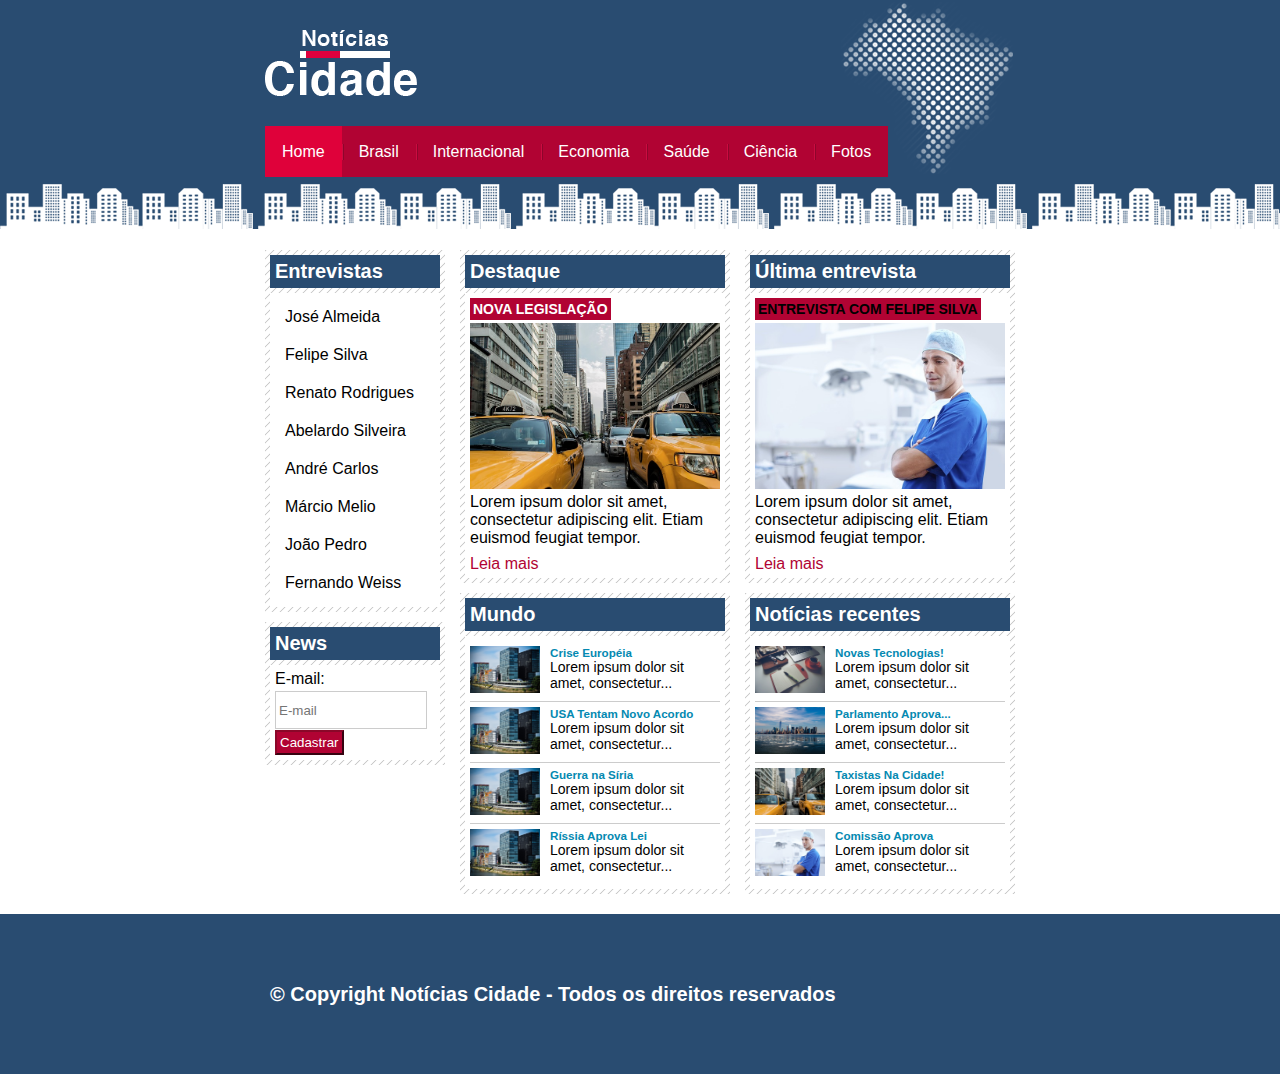
<file: index.html>
<!DOCTYPE html>
 <html lang="pt-br">
   <head>
     <meta charset="utf-8">
     <title>Notícias Cidade</title>
     <link rel="stylesheet" href="css/estilo.css">
   </head>
   <body>
     <!-- Início conteiner-->
     <div class="container">
       <div class="topo">
         <h1 id="logo">Notícias Cidade</h1>
         <ul>
          <li class="seleciona"><a href="index.html" id="remove">Home</a></li>
          <li><a href="brasil.html">Brasil</a></li>
          <li><a href="internacional.html">Internacional</a></li>
          <li><a href="economia.html">Economia</a></li>
          <li><a href="saude.html">Saúde</a></li>
          <li><a href="ciencia.html">Ciência</a></li>
          <li><a href="fotos.html">Fotos</a></li>
        </ul>
       </div> <!-- Fim topo-->

       <div class="conteudo">
         <!--Início primario-->
         <div class="primario">
           <div class="caixa">
             <h3>Destaque</h3>
             <div class="caixa-conteudo">
               <h4 class="branco">Nova Legislação</h4>
               <img src="img/taxi.jpg" alt="taxi">
               <p>Lorem ipsum dolor sit amet, consectetur adipiscing elit. Etiam euismod feugiat tempor.</p>
               <a href="#">Leia mais</a>
             </div>
           </div>

           <div class="caixa">
             <h3>Mundo</h3>
             <div class="caixa-conteudo caixa-lista">
               <ul>
                 <li><a href="#">
                   <img src="img/mundo.jpg" alt="">
                   <h5>Crise Européia</h5>
                   <p>Lorem ipsum dolor sit amet, consectetur...</p>
                 </a></li>
                 <li><a href="#">
                   <img src="img/mundo.jpg" alt="">
                   <h5>USA Tentam Novo Acordo</h5>
                   <p>Lorem ipsum dolor sit amet, consectetur...</p>
                 </a></li>
                 <li><a href="#">
                   <img src="img/mundo.jpg" alt="">
                   <h5>Guerra na Síria</h5>
                   <p>Lorem ipsum dolor sit amet, consectetur...</p>
                 </a></li>
                 <li><a href="#">
                   <img src="img/mundo.jpg" alt="">
                   <h5>Ríssia Aprova Lei</h5>
                   <p>Lorem ipsum dolor sit amet, consectetur...</p>
                 </a></li>
               </ul>
             </div>
           </div>
         </div> <!--Fim primario-->

         <!--Início secundario-->
         <div class="secundario">
           <div class="caixa">
             <h3>Última entrevista</h3>
             <div class="caixa-conteudo">
               <h4>Entrevista com Felipe Silva</h4>
               <img src="img/doutor.jpg" alt="doutor">
               <p>Lorem ipsum dolor sit amet, consectetur adipiscing elit. Etiam euismod feugiat tempor.</p>
               <a href="#">Leia mais</a>
             </div>
           </div>

           <div class="caixa">
             <h3>Notícias recentes</h3>
             <div class="caixa-conteudo caixa-lista">
               <ul>
                 <li><a href="#">
                   <img src="img/tecnologia.jpg" alt="">
                   <h5>Novas Tecnologias!</h5>
                   <p>Lorem ipsum dolor sit amet, consectetur...</p>
                 </a></li>
                 <li><a href="#">
                   <img src="img/cidade.jpg" alt="">
                   <h5>Parlamento Aprova...</h5>
                   <p>Lorem ipsum dolor sit amet, consectetur...</p>
                 </a></li>
                 <li><a href="#">
                   <img src="img/taxi.jpg" alt="">
                   <h5>Taxistas Na Cidade!</h5>
                   <p>Lorem ipsum dolor sit amet, consectetur...</p>
                 </a></li>
                 <li><a href="#">
                   <img src="img/doutor.jpg" alt="">
                   <h5>Comissão Aprova</h5>
                   <p>Lorem ipsum dolor sit amet, consectetur...</p>
                 </a></li>
               </ul>
             </div>
           </div>
         </div> <!--Fim secundario-->

         <!--Início lateral-->
         <div class="lateral">
           <div class="caixa">
             <h3>Entrevistas</h3>
             <div class="caixa-conteudo">
               <ul>
                 <li><a href="#">José Almeida</a></li>
                 <li><a href="#">Felipe Silva</a></li>
                 <li><a href="#">Renato Rodrigues</a></li>
                 <li><a href="#">Abelardo Silveira</a></li>
                 <li><a href="#">André Carlos</a></li>
                 <li><a href="#">Márcio Melio</a></li>
                 <li><a href="#">João Pedro</a></li>
                 <li><a href="#">Fernando Weiss</a></li>
               </ul>
             </div>
           </div>

           <div class="caixa">
             <h3>News</h3>
             <div class="caixa-conteudo" id="formulario">
               <form class="" action="index.html" method="post">
                 <label for="email">E-mail:</label>
                 <input type="text" name="email" placeholder="E-mail">
                 <input type="submit" value="Cadastrar">
               </form>
             </div>
           </div>

         </div> <!--Fim lateral-->
       </div><!-- Fim conteudo-->

     </div> <!-- Fim conteiner-->

     <div class="rodape" >
       <div class="container">
         <h3> &copy; Copyright Notícias Cidade - Todos os direitos reservados</h3>
       </div>

     </div>

   </body>
 </html>
</file>
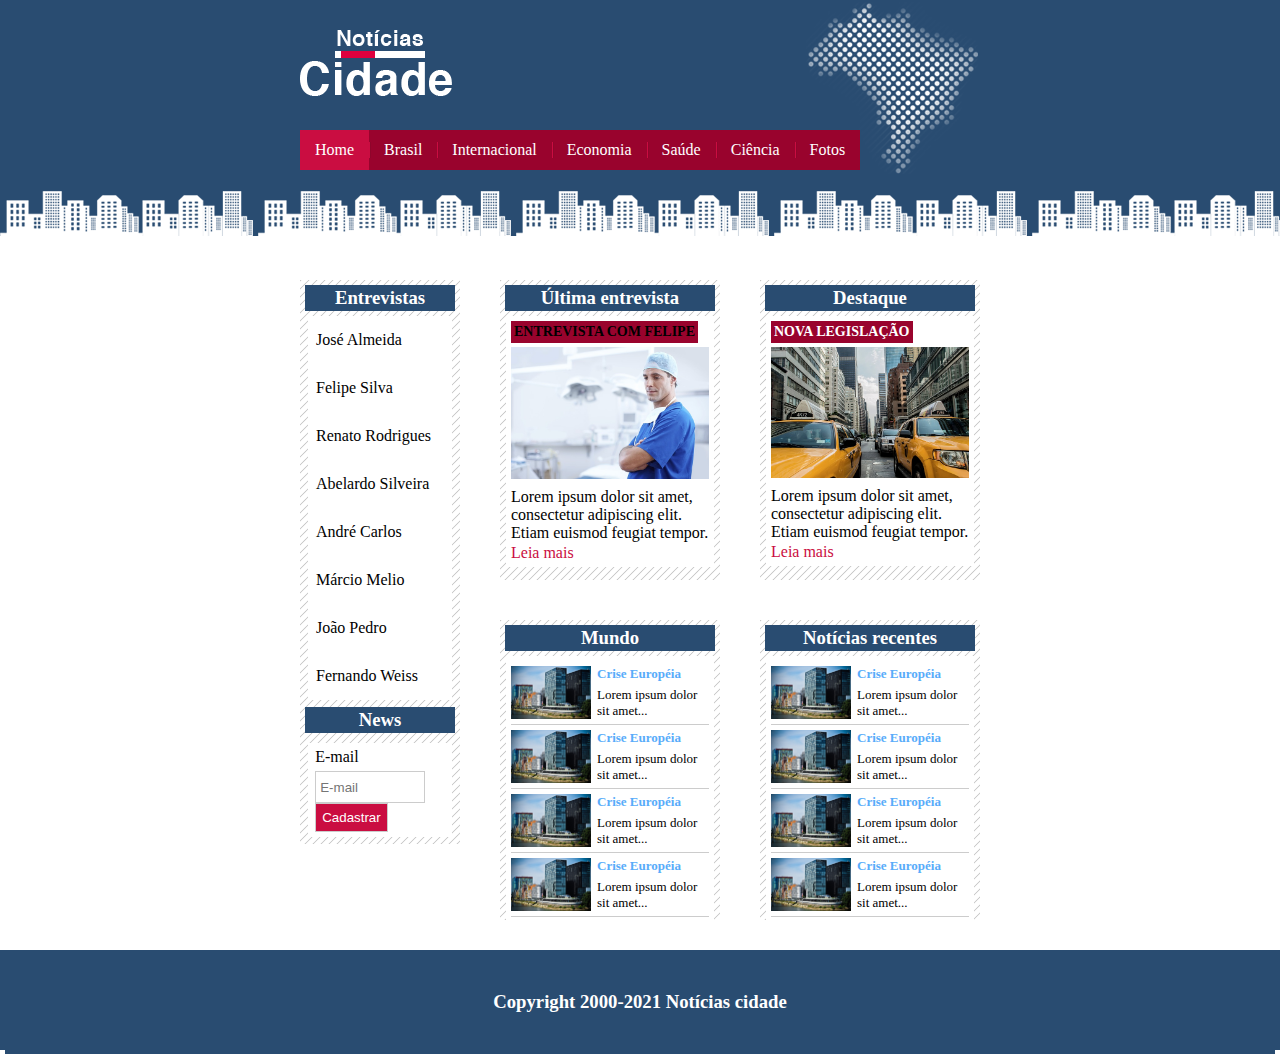
<file: Rascunho/index.html>
<!DOCTYPE html>
 <html lang="pt-br">
   <head>
     <meta charset="utf-8">
     <title></title>
     <link rel="stylesheet" href="estilo.css">
   </head>
   <body>
     <header>
       <div class="conteiner">

         <div id="logo-menu">
            <img src="img/logo.png" alt="NotíciasCidade">
            <div id="menu-horizontal">
              <ul>
                <li class="seleciona"><a href="index.html" class="remove">Home</a></li>
                <li><a href="brasil.html">Brasil</a></li>
                <li><a href="internacional.html">Internacional</a></li>
                <li><a href="economia.html">Economia</a></li>
                <li><a href="saude.html">Saúde</a></li>
                <li><a href="ciencia.html">Ciência</a></li>
                <li><a href="fotos.html">Fotos</a></li>
              </ul>
            </div>
         </div>

         <div id="mapa">
           <img src="img/detalhe-topo.png" alt="mapa">
         </div>
       </div>
     </header>

     <main class="conteiner">
       <div id="conteudo">
         <div class="caixa">
           <h3>Última entrevista</h3>
           <div class="caixa-interna">
             <h4>Entrevista com Felipe</h4>

             <img src="img/doutor.jpg" alt="doutor">
             <p>Lorem ipsum dolor sit amet, consectetur adipiscing elit. Etiam euismod feugiat tempor.</p>
             <a href="#">Leia mais</a>
           </div>
         </div>

         <div class="caixa">
           <h3>Destaque</h3>
           <div class="caixa-interna">
             <h4 class="branco">Nova Legislação</h4>

             <img src="img/taxi.jpg" alt="taxi">
             <p>Lorem ipsum dolor sit amet, consectetur adipiscing elit. Etiam euismod feugiat tempor. </p>
             <a href="#">Leia mais</a>
           </div>

         </div>

         <div class="caixa" class="tamanho-caixa-mundo-noticiarecente">
           <h3>Mundo</h3>
           <div class="caixa-interna">
             <div class="conteudo-caixa">
               <a href="#">
                 <img src="img/mundo.jpg" alt="mundo">
                 <h5>Crise Européia</h5>
                 <p>Lorem ipsum dolor sit amet...</p>
               </a>
             </div>

             <div class="conteudo-caixa">
               <a href="#">
                 <img src="img/mundo.jpg" alt="mundo">
                 <h5>Crise Européia</h5>
                 <p>Lorem ipsum dolor sit amet...</p>
               </a>
             </div>

             <div class="conteudo-caixa">
               <a href="#">
                 <img src="img/mundo.jpg" alt="mundo">
                 <h5>Crise Européia</h5>
                 <p>Lorem ipsum dolor sit amet...</p>
               </a>
             </div>

             <div class="conteudo-caixa">
               <a href="#">
                 <img src="img/mundo.jpg" alt="mundo">
                 <h5>Crise Européia</h5>
                 <p>Lorem ipsum dolor sit amet...</p>
               </a>
             </div>
           </div>
         </div>

         <div class="caixa" class="tamanho-caixa-mundo-noticiarecente">
           <h3>Notícias recentes</h3>
           <div class="caixa-interna">
             <div class="conteudo-caixa">
               <a href="#">
                 <img src="img/mundo.jpg" alt="mundo">
                 <h5>Crise Européia</h5>
                 <p>Lorem ipsum dolor sit amet...</p>
               </a>
             </div>

             <div class="conteudo-caixa">
               <a href="#">
                 <img src="img/mundo.jpg" alt="mundo">
                 <h5>Crise Européia</h5>
                 <p>Lorem ipsum dolor sit amet...</p>
               </a>
             </div>

             <div class="conteudo-caixa">
               <a href="#">
                 <img src="img/mundo.jpg" alt="mundo">
                 <h5>Crise Européia</h5>
                 <p>Lorem ipsum dolor sit amet...</p>
               </a>
             </div>

             <div class="conteudo-caixa">
               <a href="#">
                 <img src="img/mundo.jpg" alt="mundo">
                 <h5>Crise Européia</h5>
                 <p>Lorem ipsum dolor sit amet...</p>
               </a>
             </div>
           </div>
         </div>
       </div>

       <div class="menu-vertical">
         <div id="menu-vertical-entrevista">
           <h3>Entrevistas</h3>
           <div class="caixa-vertical-conteudo">
             <ul>
               <li><a href="#">José Almeida</a></li>
               <li><a href="#">Felipe Silva</a></li>
               <li><a href="#">Renato Rodrigues</a></li>
               <li><a href="#">Abelardo Silveira</a></li>
               <li><a href="#">André Carlos</a></li>
               <li><a href="#">Márcio Melio</a></li>
               <li><a href="#">João Pedro</a></li>
               <li><a href="#">Fernando Weiss</a></li>
             </ul>
           </div>
         </div>

         <div id="menu-vertical-news">
           <h3>News</h3>
           <div class="caixa-vertical-conteudo">
             <div class="caixa-interna">
               <form class="" action="index.html" method="post">
                 <label for="email">E-mail</label>
                 <input type="text" name="email" id="email" placeholder="E-mail">
                 <input type="submit" value="Cadastrar">
               </form>
             </div>
           </div>
         </div>
       </div>
     </main>

     <footer>
       <h3>Copyright 2000-2021 Notícias cidade</h3>
     </footer>
   </body>
 </html>
</file>
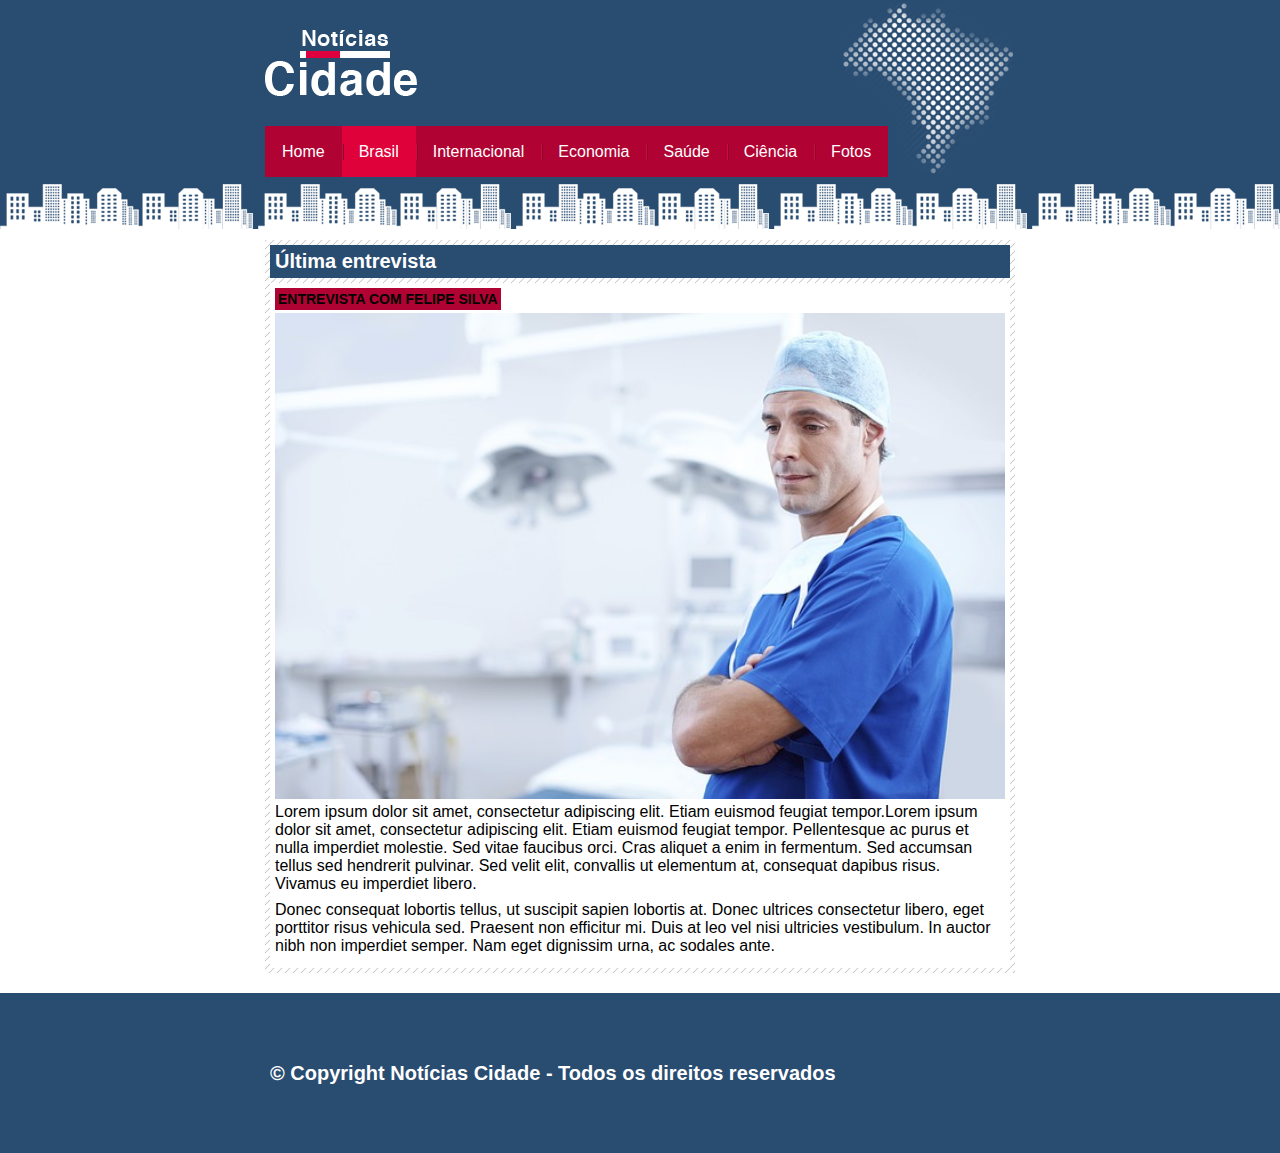
<file: brasil.html>
<!DOCTYPE html>
<html lang="pt-br">
  <head>
    <meta charset="utf-8">
    <title>Notícias Cidade</title>
    <link rel="stylesheet" href="css/estilo.css">
  </head>
  <body class="uma-coluna">
    <!-- Início conteiner-->
    <div class="container">
      <div class="topo">
        <h1 id="logo">Notícias Cidade</h1>
        <ul>
         <li><a href="index.html" id="remove">Home</a></li>
         <li class="seleciona"><a href="brasil.html">Brasil</a></li>
         <li><a href="internacional.html">Internacional</a></li>
         <li><a href="economia.html">Economia</a></li>
         <li><a href="saude.html">Saúde</a></li>
         <li><a href="ciencia.html">Ciência</a></li>
         <li><a href="fotos.html">Fotos</a></li>
       </ul>
      </div> <!-- Fim topo-->

      <div class="conteudo">
        <!--Início primario-->
        <div class="primario">
          <div class="caixa">
            <h3>Última entrevista</h3>
            <div class="caixa-conteudo">
              <h4>Entrevista com Felipe Silva</h4>
              <img src="img/doutor.jpg" alt="doutor">
              <p>Lorem ipsum dolor sit amet, consectetur adipiscing elit. Etiam euismod feugiat tempor.Lorem ipsum dolor sit amet, consectetur adipiscing elit. Etiam euismod feugiat tempor. Pellentesque ac purus et nulla imperdiet molestie. Sed vitae faucibus orci. Cras aliquet a enim in fermentum. Sed accumsan tellus sed hendrerit pulvinar. Sed velit elit, convallis ut elementum at, consequat dapibus risus. Vivamus eu imperdiet libero. </p>
              <p>Donec consequat lobortis tellus, ut suscipit sapien lobortis at. Donec ultrices consectetur libero, eget porttitor risus vehicula sed. Praesent non efficitur mi. Duis at leo vel nisi ultricies vestibulum. In auctor nibh non imperdiet semper. Nam eget dignissim urna, ac sodales ante.</p>
            </div>
          </div>
        </div> <!--Fim primario-->
      </div><!-- Fim conteudo-->

    </div> <!-- Fim conteiner-->

    <!--Rodape-->
    <div class="rodape" >
      <div class="container">
        <h3> &copy; Copyright Notícias Cidade - Todos os direitos reservados</h3>
      </div>

    </div>

  </body>
</html>
</file>
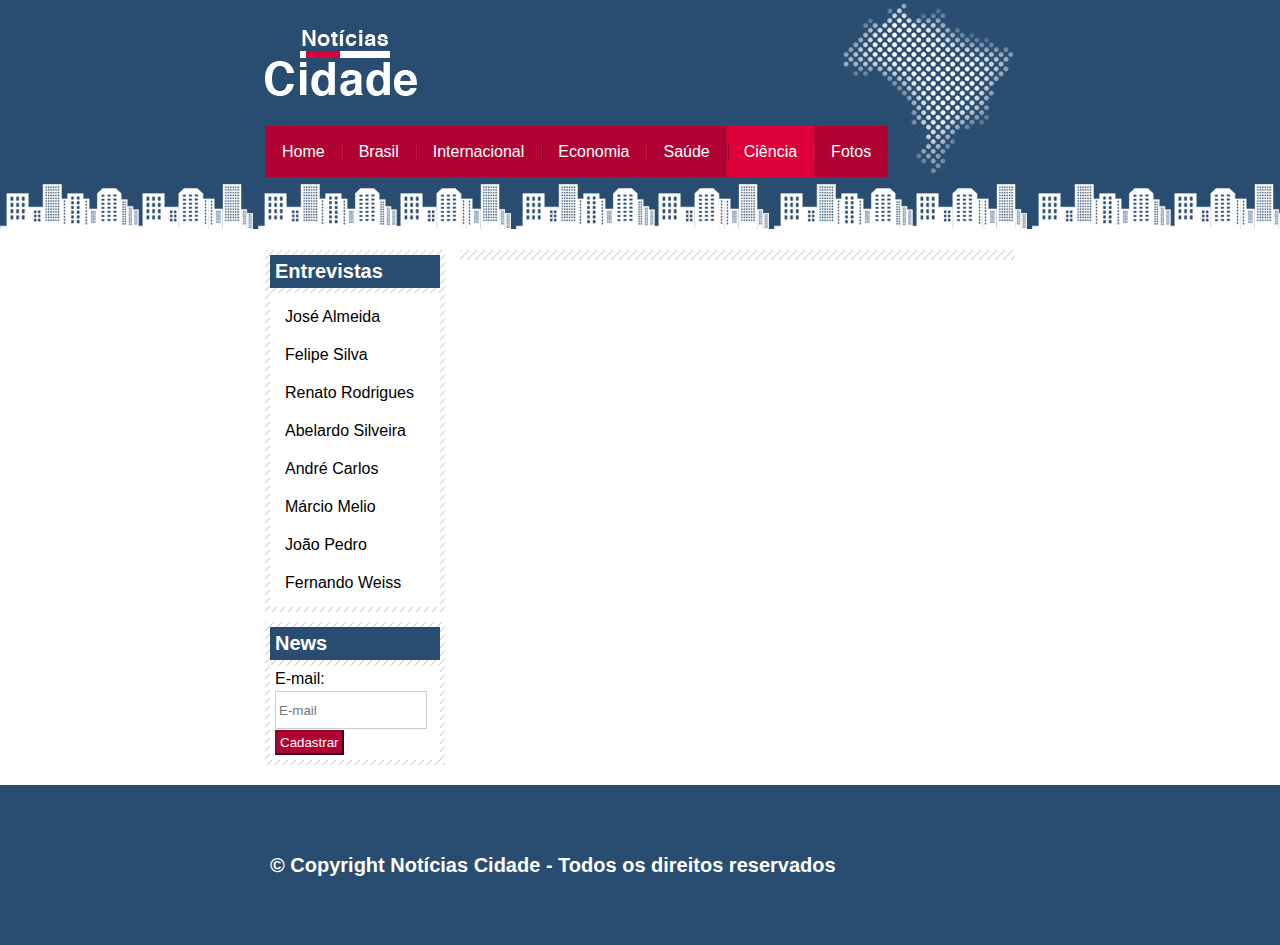
<file: ciencia.html>
<!DOCTYPE html>
<html lang="pt-br">
  <head>
    <meta charset="utf-8">
    <title>Notícias Cidade</title>
    <link rel="stylesheet" href="css/estilo.css">
  </head>
  <body class="duas-colunas">
    <div class="container">
      <div class="topo">
        <h1 id="logo">Notícias Cidade</h1>
        <ul>
         <li><a href="index.html" id="remove">Home</a></li>
         <li><a href="brasil.html">Brasil</a></li>
         <li><a href="internacional.html">Internacional</a></li>
         <li><a href="economia.html">Economia</a></li>
         <li><a href="saude.html">Saúde</a></li>
         <li class="seleciona"><a href="ciencia.html">Ciência</a></li>
         <li><a href="fotos.html">Fotos</a></li>
       </ul>
      </div>

      <div class="conteudo">
        <!--Início primario-->
        <div class="primario">
          <div class="caixa">

          </div>
        </div> <!--Fim primario-->

        <!--Início lateral-->
        <div class="lateral">
          <div class="caixa">
            <h3>Entrevistas</h3>
            <div class="caixa-conteudo">
              <ul>
                <li><a href="#">José Almeida</a></li>
                <li><a href="#">Felipe Silva</a></li>
                <li><a href="#">Renato Rodrigues</a></li>
                <li><a href="#">Abelardo Silveira</a></li>
                <li><a href="#">André Carlos</a></li>
                <li><a href="#">Márcio Melio</a></li>
                <li><a href="#">João Pedro</a></li>
                <li><a href="#">Fernando Weiss</a></li>
              </ul>
            </div>
          </div>

          <div class="caixa">
            <h3>News</h3>
            <div class="caixa-conteudo" id="formulario">
              <form class="" action="index.html" method="post">
                <label for="email">E-mail:</label>
                <input type="text" name="email" placeholder="E-mail">
                <input type="submit" value="Cadastrar">
              </form>
            </div>
          </div>

        </div> <!--Fim lateral-->
      </div><!-- Fim conteudo-->
    </div>

    <!--Rodape-->
    <div class="rodape" >
      <div class="container">
        <h3> &copy; Copyright Notícias Cidade - Todos os direitos reservados</h3>
      </div>

    </div>
  </body>
</html>
</file>
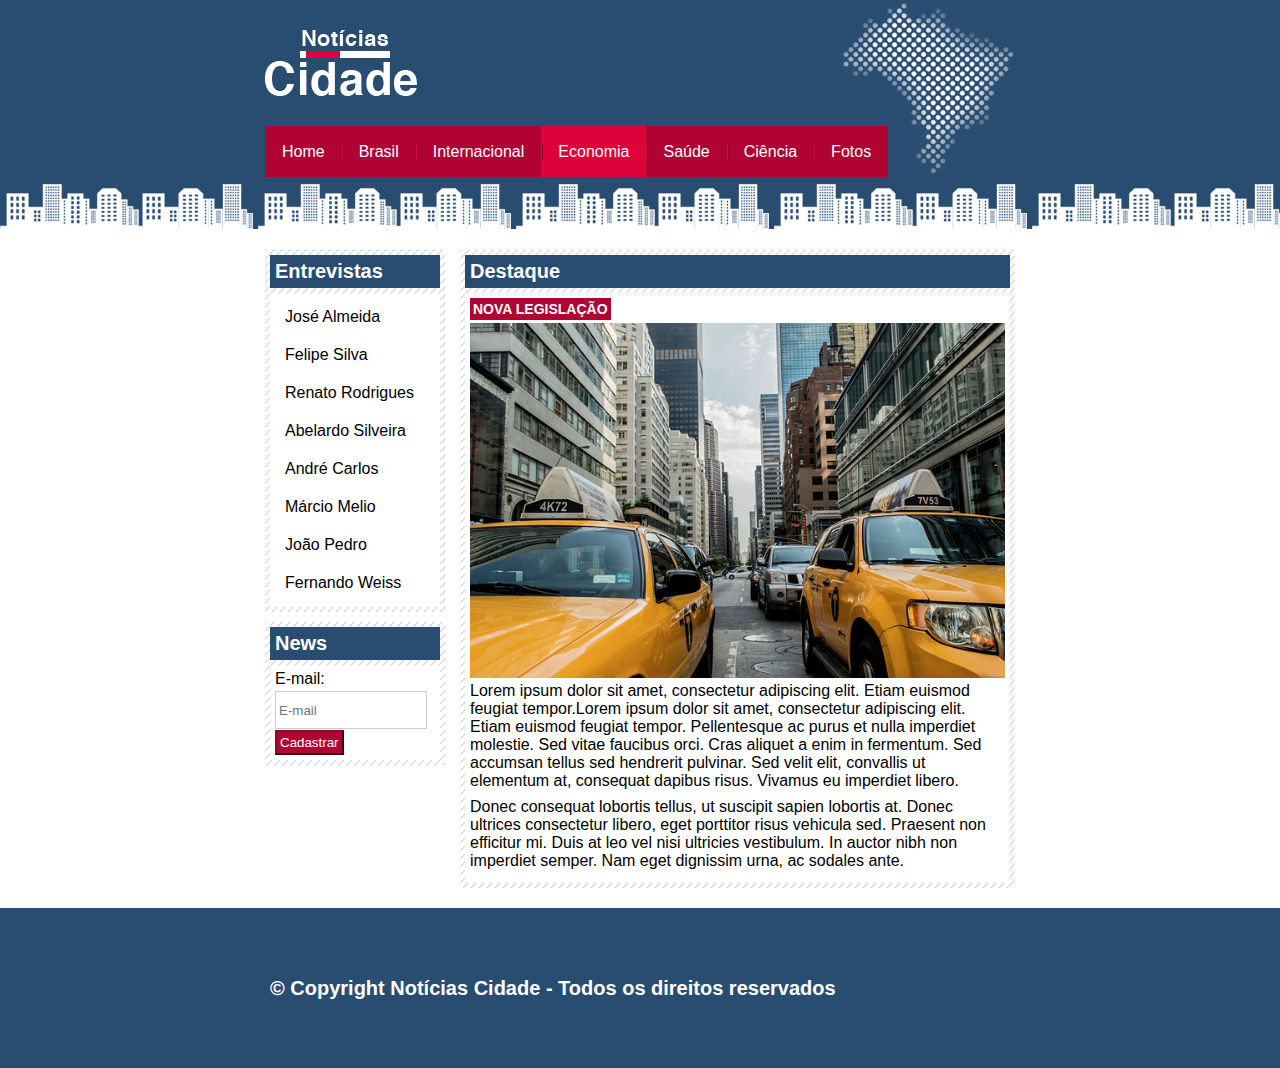
<file: economia.html>
<!DOCTYPE html>
<html lang="pt-br">
  <head>
    <meta charset="utf-8">
    <title>Notícias Cidade</title>
    <link rel="stylesheet" href="css/estilo.css">
  </head>
  <body class="duas-colunas">
    <div class="container">
      <div class="topo">
        <h1 id="logo">Notícias Cidade</h1>
        <ul>
         <li><a href="index.html" id="remove">Home</a></li>
         <li><a href="brasil.html">Brasil</a></li>
         <li><a href="internacional.html">Internacional</a></li>
         <li class="seleciona"><a href="economia.html">Economia</a></li>
         <li><a href="saude.html">Saúde</a></li>
         <li><a href="ciencia.html">Ciência</a></li>
         <li><a href="fotos.html">Fotos</a></li>
       </ul>
      </div>

      <div class="conteudo">
        <!--Início primario-->
        <div class="primario">
          <div class="caixa">
            <h3>Destaque</h3>
            <div class="caixa-conteudo">
              <h4 class="branco">Nova Legislação</h4>
              <img src="img/taxi.jpg" alt="taxi">
              <p>Lorem ipsum dolor sit amet, consectetur adipiscing elit. Etiam euismod feugiat tempor.Lorem ipsum dolor sit amet, consectetur adipiscing elit. Etiam euismod feugiat tempor. Pellentesque ac purus et nulla imperdiet molestie. Sed vitae faucibus orci. Cras aliquet a enim in fermentum. Sed accumsan tellus sed hendrerit pulvinar. Sed velit elit, convallis ut elementum at, consequat dapibus risus. Vivamus eu imperdiet libero. </p>
              <p>Donec consequat lobortis tellus, ut suscipit sapien lobortis at. Donec ultrices consectetur libero, eget porttitor risus vehicula sed. Praesent non efficitur mi. Duis at leo vel nisi ultricies vestibulum. In auctor nibh non imperdiet semper. Nam eget dignissim urna, ac sodales ante.</p>

            </div>
          </div>
        </div> <!--Fim primario-->

        <!--Início lateral-->
        <div class="lateral">
          <div class="caixa">
            <h3>Entrevistas</h3>
            <div class="caixa-conteudo">
              <ul>
                <li><a href="#">José Almeida</a></li>
                <li><a href="#">Felipe Silva</a></li>
                <li><a href="#">Renato Rodrigues</a></li>
                <li><a href="#">Abelardo Silveira</a></li>
                <li><a href="#">André Carlos</a></li>
                <li><a href="#">Márcio Melio</a></li>
                <li><a href="#">João Pedro</a></li>
                <li><a href="#">Fernando Weiss</a></li>
              </ul>
            </div>
          </div>

          <div class="caixa">
            <h3>News</h3>
            <div class="caixa-conteudo" id="formulario">
              <form class="" action="index.html" method="post">
                <label for="email">E-mail:</label>
                <input type="text" name="email" placeholder="E-mail">
                <input type="submit" value="Cadastrar">
              </form>
            </div>
          </div>

        </div> <!--Fim lateral-->
      </div><!-- Fim conteudo-->
    </div>

    <!--Rodape-->
    <div class="rodape" >
      <div class="container">
        <h3> &copy; Copyright Notícias Cidade - Todos os direitos reservados</h3>
      </div>

    </div>
  </body>
</html>
</file>
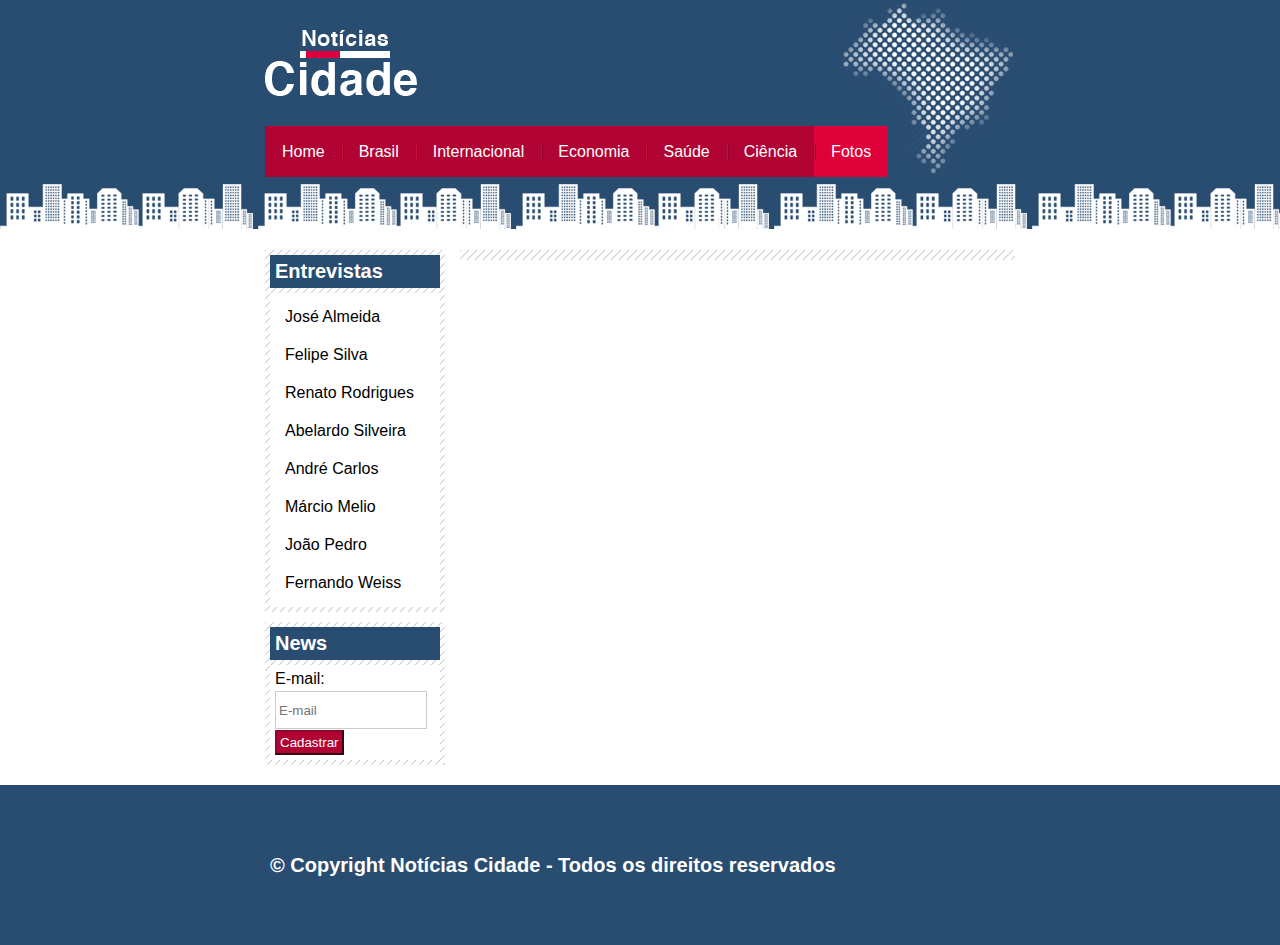
<file: fotos.html>
<!DOCTYPE html>
<html lang="pt-br">
  <head>
    <meta charset="utf-8">
    <title>Notícias Cidade</title>
    <link rel="stylesheet" href="css/estilo.css">
  </head>
  <body class="duas-colunas">
    <div class="container">
      <div class="topo">
        <h1 id="logo">Notícias Cidade</h1>
        <ul>
         <li><a href="index.html" id="remove">Home</a></li>
         <li><a href="brasil.html">Brasil</a></li>
         <li><a href="internacional.html">Internacional</a></li>
         <li><a href="economia.html">Economia</a></li>
         <li><a href="saude.html">Saúde</a></li>
         <li><a href="ciencia.html">Ciência</a></li>
         <li class="seleciona"><a href="fotos.html">Fotos</a></li>
       </ul>
      </div>

      <div class="conteudo">
        <!--Início primario-->
        <div class="primario">
          <div class="caixa">

          </div>
        </div> <!--Fim primario-->

        <!--Início lateral-->
        <div class="lateral">
          <div class="caixa">
            <h3>Entrevistas</h3>
            <div class="caixa-conteudo">
              <ul>
                <li><a href="#">José Almeida</a></li>
                <li><a href="#">Felipe Silva</a></li>
                <li><a href="#">Renato Rodrigues</a></li>
                <li><a href="#">Abelardo Silveira</a></li>
                <li><a href="#">André Carlos</a></li>
                <li><a href="#">Márcio Melio</a></li>
                <li><a href="#">João Pedro</a></li>
                <li><a href="#">Fernando Weiss</a></li>
              </ul>
            </div>
          </div>

          <div class="caixa">
            <h3>News</h3>
            <div class="caixa-conteudo" id="formulario">
              <form class="" action="index.html" method="post">
                <label for="email">E-mail:</label>
                <input type="text" name="email" placeholder="E-mail">
                <input type="submit" value="Cadastrar">
              </form>
            </div>
          </div>

        </div> <!--Fim lateral-->
      </div><!-- Fim conteudo-->
    </div>

    <!--Rodape-->
    <div class="rodape" >
      <div class="container">
        <h3> &copy; Copyright Notícias Cidade - Todos os direitos reservados</h3>
      </div>

    </div>
  </body>
</html>
</file>
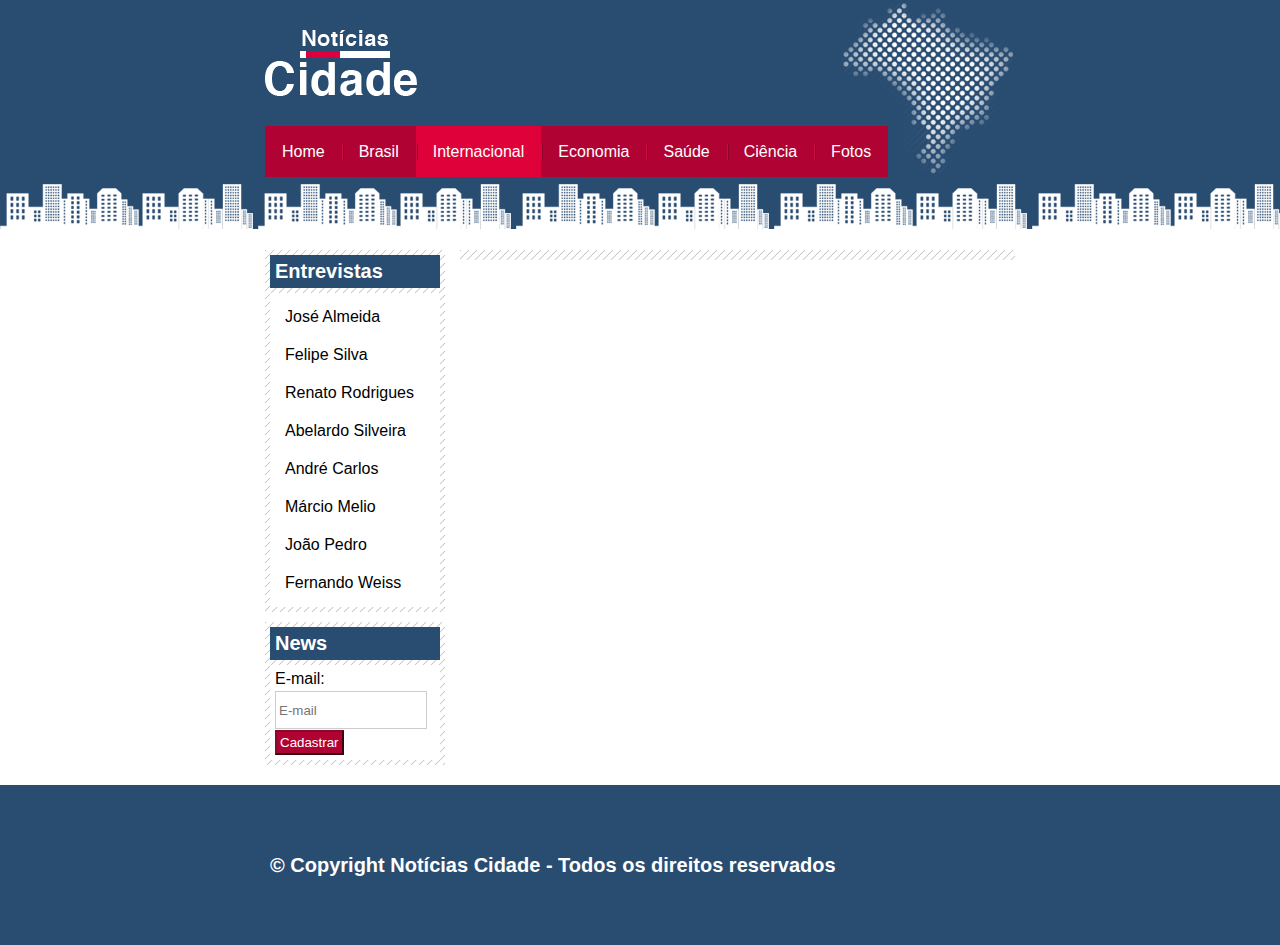
<file: internacional.html>
<!DOCTYPE html>
<html lang="pt-br">
  <head>
    <meta charset="utf-8">
    <title>Notícias Cidade</title>
    <link rel="stylesheet" href="css/estilo.css">
  </head>
  <body class="duas-colunas">
    <div class="container">
      <div class="topo">
        <h1 id="logo">Notícias Cidade</h1>
        <ul>
         <li><a href="index.html" id="remove">Home</a></li>
         <li><a href="brasil.html">Brasil</a></li>
         <li class="seleciona"><a href="internacional.html">Internacional</a></li>
         <li><a href="economia.html">Economia</a></li>
         <li><a href="saude.html">Saúde</a></li>
         <li><a href="ciencia.html">Ciência</a></li>
         <li><a href="fotos.html">Fotos</a></li>
       </ul>
      </div>

      <div class="conteudo">
        <!--Início primario-->
        <div class="primario">
          <div class="caixa">

          </div>
        </div> <!--Fim primario-->

        <!--Início lateral-->
        <div class="lateral">
          <div class="caixa">
            <h3>Entrevistas</h3>
            <div class="caixa-conteudo">
              <ul>
                <li><a href="#">José Almeida</a></li>
                <li><a href="#">Felipe Silva</a></li>
                <li><a href="#">Renato Rodrigues</a></li>
                <li><a href="#">Abelardo Silveira</a></li>
                <li><a href="#">André Carlos</a></li>
                <li><a href="#">Márcio Melio</a></li>
                <li><a href="#">João Pedro</a></li>
                <li><a href="#">Fernando Weiss</a></li>
              </ul>
            </div>
          </div>

          <div class="caixa">
            <h3>News</h3>
            <div class="caixa-conteudo" id="formulario">
              <form class="" action="index.html" method="post">
                <label for="email">E-mail:</label>
                <input type="text" name="email" placeholder="E-mail">
                <input type="submit" value="Cadastrar">
              </form>
            </div>
          </div>

        </div> <!--Fim lateral-->
      </div><!-- Fim conteudo-->
    </div>

    <!--Rodape-->
    <div class="rodape" >
      <div class="container">
        <h3> &copy; Copyright Notícias Cidade - Todos os direitos reservados</h3>
      </div>

    </div>
  </body>
</html>
</file>
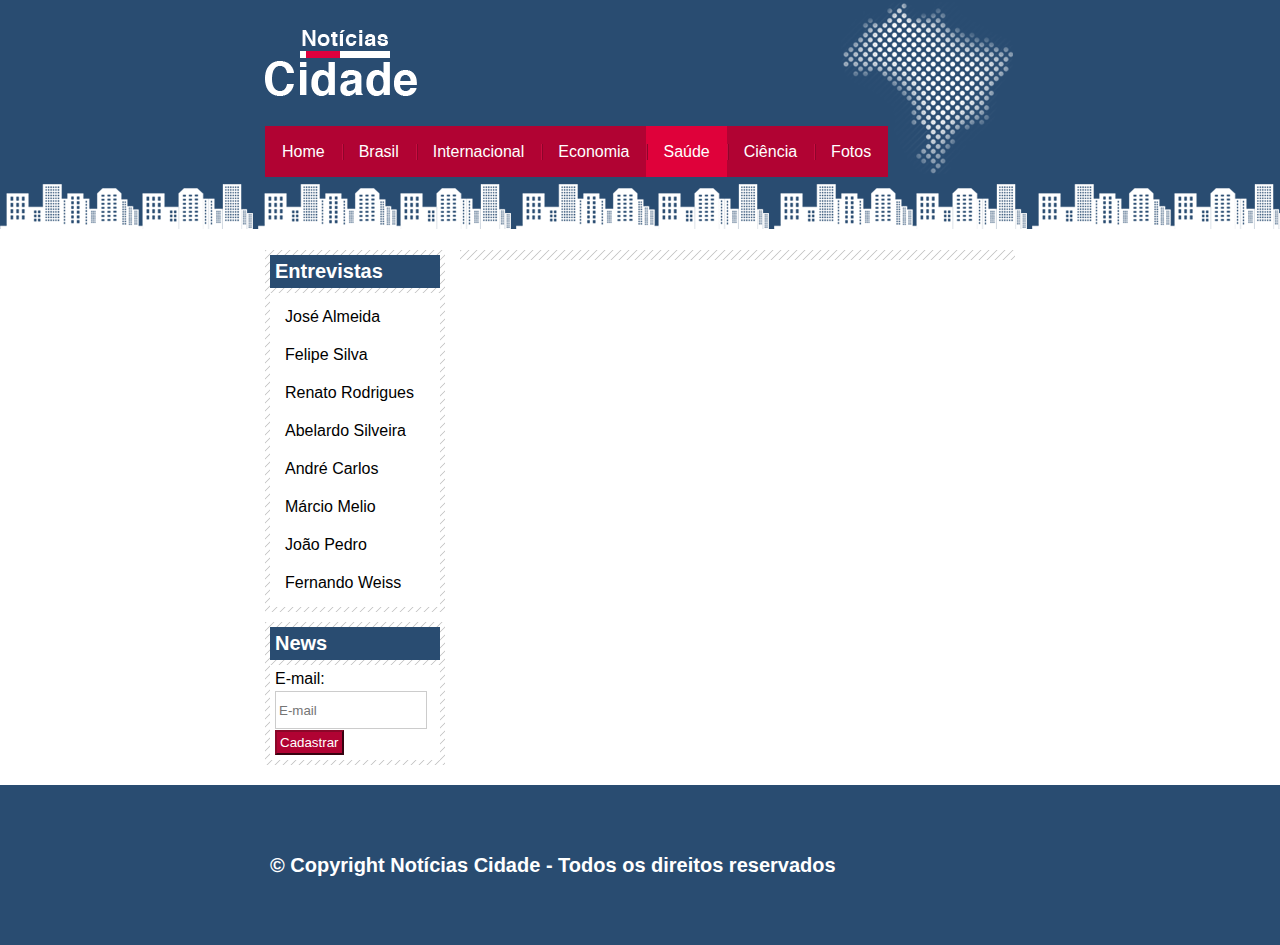
<file: saude.html>
<!DOCTYPE html>
<html lang="pt-br">
  <head>
    <meta charset="utf-8">
    <title>Notícias Cidade</title>
    <link rel="stylesheet" href="css/estilo.css">
  </head>
  <body class="duas-colunas">
    <div class="container">
      <div class="topo">
        <h1 id="logo">Notícias Cidade</h1>
        <ul>
         <li><a href="index.html" id="remove">Home</a></li>
         <li><a href="brasil.html">Brasil</a></li>
         <li><a href="internacional.html">Internacional</a></li>
         <li><a href="economia.html">Economia</a></li>
         <li class="seleciona"><a href="saude.html">Saúde</a></li>
         <li><a href="ciencia.html">Ciência</a></li>
         <li><a href="fotos.html">Fotos</a></li>
       </ul>
      </div>

      <div class="conteudo">
        <!--Início primario-->
        <div class="primario">
          <div class="caixa">

          </div>
        </div> <!--Fim primario-->

        <!--Início lateral-->
        <div class="lateral">
          <div class="caixa">
            <h3>Entrevistas</h3>
            <div class="caixa-conteudo">
              <ul>
                <li><a href="#">José Almeida</a></li>
                <li><a href="#">Felipe Silva</a></li>
                <li><a href="#">Renato Rodrigues</a></li>
                <li><a href="#">Abelardo Silveira</a></li>
                <li><a href="#">André Carlos</a></li>
                <li><a href="#">Márcio Melio</a></li>
                <li><a href="#">João Pedro</a></li>
                <li><a href="#">Fernando Weiss</a></li>
              </ul>
            </div>
          </div>

          <div class="caixa">
            <h3>News</h3>
            <div class="caixa-conteudo" id="formulario">
              <form class="" action="index.html" method="post">
                <label for="email">E-mail:</label>
                <input type="text" name="email" placeholder="E-mail">
                <input type="submit" value="Cadastrar">
              </form>
            </div>
          </div>

        </div> <!--Fim lateral-->
      </div><!-- Fim conteudo-->
    </div>

    <!--Rodape-->
    <div class="rodape" >
      <div class="container">
        <h3> &copy; Copyright Notícias Cidade - Todos os direitos reservados</h3>
      </div>

    </div>
  </body>
</html>
</file>
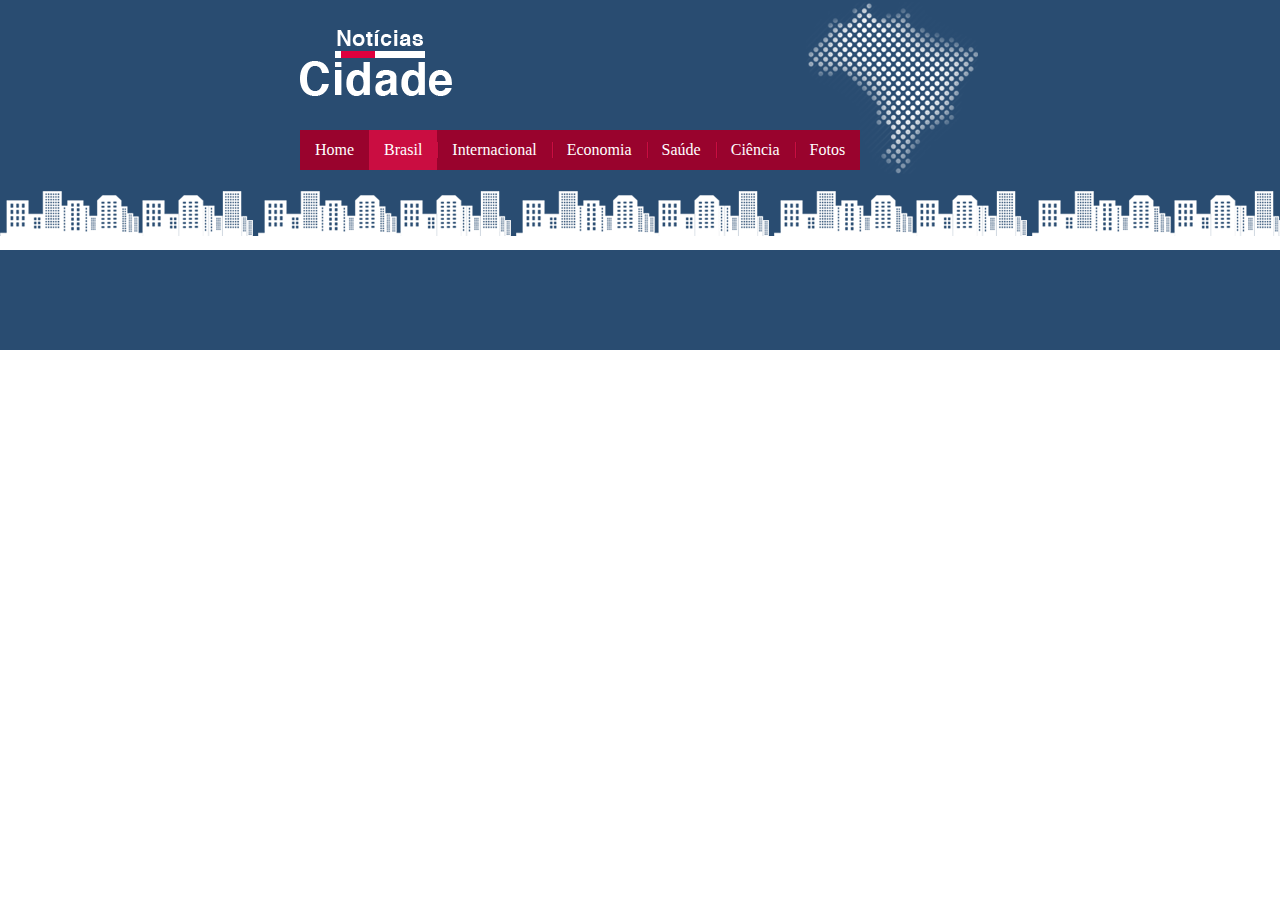
<file: Rascunho/brasil.html>
<!DOCTYPE html>
<html lang="pt-br">
  <head>
    <meta charset="utf-8">
    <title></title>
    <link rel="stylesheet" href="estilo.css">
  </head>
  <body>
    <header>
      <div class="conteiner">

        <div id="logo-menu">
           <img src="img/logo.png" alt="NotíciasCidade">
           <div id="menu-horizontal">
             <ul>
               <li><a href="index.html" class="remove">Home</a></li>
               <li class="seleciona"><a href="brasil.html">Brasil</a></li>
               <li><a href="internacional.html">Internacional</a></li>
               <li><a href="economia.html">Economia</a></li>
               <li><a href="saude.html">Saúde</a></li>
               <li><a href="ciencia.html">Ciência</a></li>
               <li><a href="fotos.html">Fotos</a></li>
             </ul>
           </div>
        </div>

        <div id="mapa">
          <img src="img/detalhe-topo.png" alt="mapa">
        </div>
      </div>
    </header>

    <main>

    </main>

    <footer>

    </footer>
  </body>
</html>
</file>
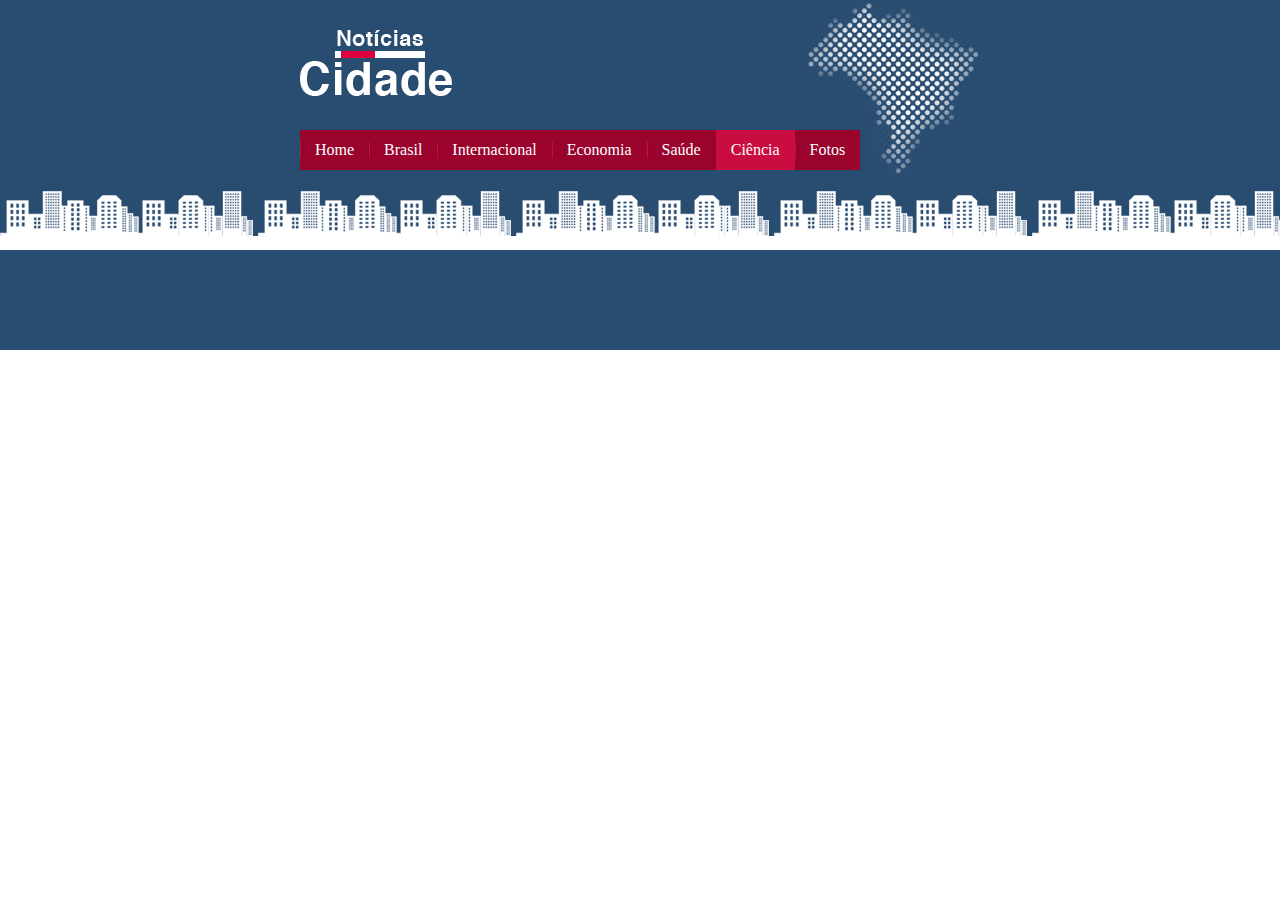
<file: Rascunho/ciencia.html>
<!DOCTYPE html>
<html lang="pt-br">
  <head>
    <meta charset="utf-8">
    <title></title>
    <link rel="stylesheet" href="estilo.css">
  </head>
  <body>
    <header>
      <div class="conteiner">

        <div id="logo-menu">
           <img src="img/logo.png" alt="NotíciasCidade">
           <div id="menu-horizontal">
             <ul>
               <li><a href="index.html">Home</a></li>
               <li><a href="brasil.html">Brasil</a></li>
               <li><a href="internacional.html">Internacional</a></li>
               <li><a href="economia.html">Economia</a></li>
               <li><a href="saude.html">Saúde</a></li>
               <li class="seleciona"><a href="ciencia.html">Ciência</a></li>
               <li><a href="fotos.html">Fotos</a></li>
             </ul>
           </div>
        </div>

        <div id="mapa">
          <img src="img/detalhe-topo.png" alt="mapa">
        </div>
      </div>
    </header>

    <main>

    </main>

    <footer>

    </footer>
  </body>
</html>
</file>
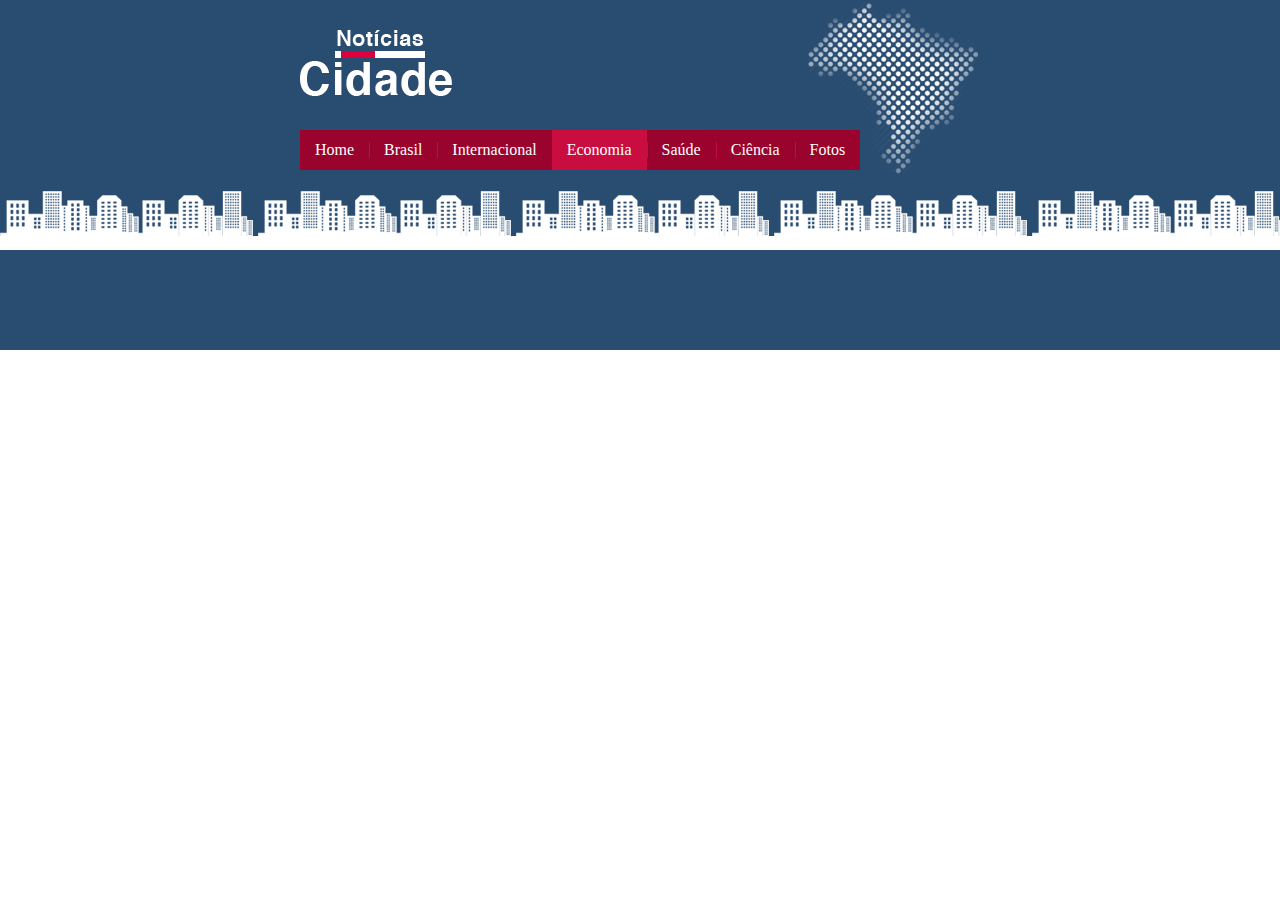
<file: Rascunho/economia.html>
<!DOCTYPE html>
<html lang="pt-br">
  <head>
    <meta charset="utf-8">
    <title></title>
    <link rel="stylesheet" href="estilo.css">
  </head>
  <body>
    <header>
      <div class="conteiner">

        <div id="logo-menu">
           <img src="img/logo.png" alt="NotíciasCidade">
           <div id="menu-horizontal">
             <ul>
               <li><a href="index.html" class="remove">Home</a></li>
               <li><a href="brasil.html">Brasil</a></li>
               <li><a href="internacional.html">Internacional</a></li>
               <li class="seleciona"><a href="economia.html">Economia</a></li>
               <li><a href="saude.html">Saúde</a></li>
               <li><a href="ciencia.html">Ciência</a></li>
               <li><a href="fotos.html">Fotos</a></li>
             </ul>
           </div>
        </div>

        <div id="mapa">
          <img src="img/detalhe-topo.png" alt="mapa">
        </div>
      </div>
    </header>

    <main>

    </main>

    <footer>

    </footer>
  </body>
</html>
</file>
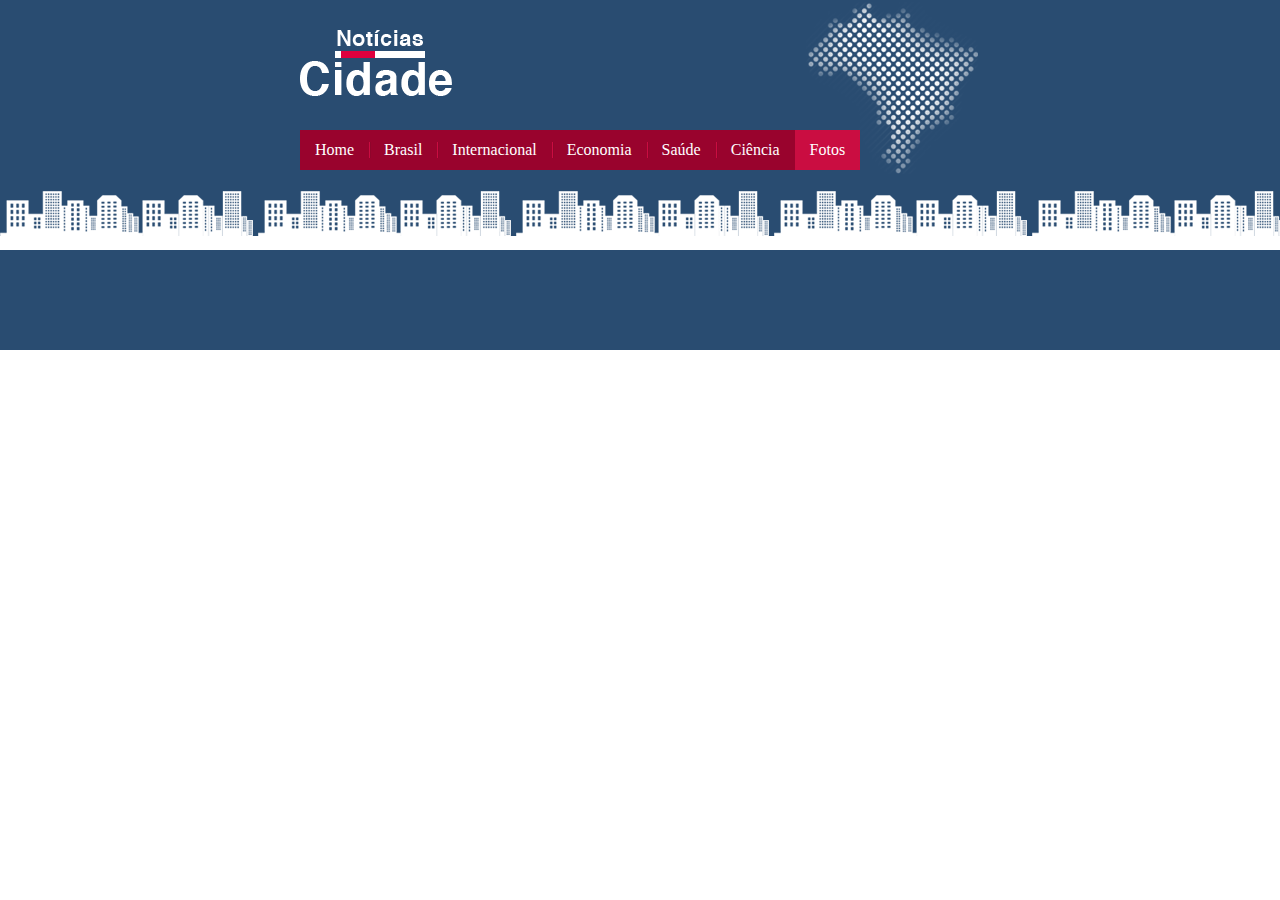
<file: Rascunho/fotos.html>
<!DOCTYPE html>
<html lang="pt-br">
  <head>
    <meta charset="utf-8">
    <title></title>
    <link rel="stylesheet" href="estilo.css">
  </head>
  <body>
    <header>
      <div class="conteiner">

        <div id="logo-menu">
           <img src="img/logo.png" alt="NotíciasCidade">
           <div id="menu-horizontal">
             <ul>
               <li><a href="index.html" class="remove">Home</a></li>
               <li><a href="brasil.html">Brasil</a></li>
               <li><a href="internacional.html">Internacional</a></li>
               <li><a href="economia.html">Economia</a></li>
               <li><a href="saude.html">Saúde</a></li>
               <li><a href="ciencia.html">Ciência</a></li>
               <li class="seleciona"><a href="fotos.html">Fotos</a></li>
             </ul>
           </div>
        </div>

        <div id="mapa">
          <img src="img/detalhe-topo.png" alt="mapa">
        </div>
      </div>
    </header>

    <main>

    </main>

    <footer>

    </footer>
  </body>
</html>
</file>
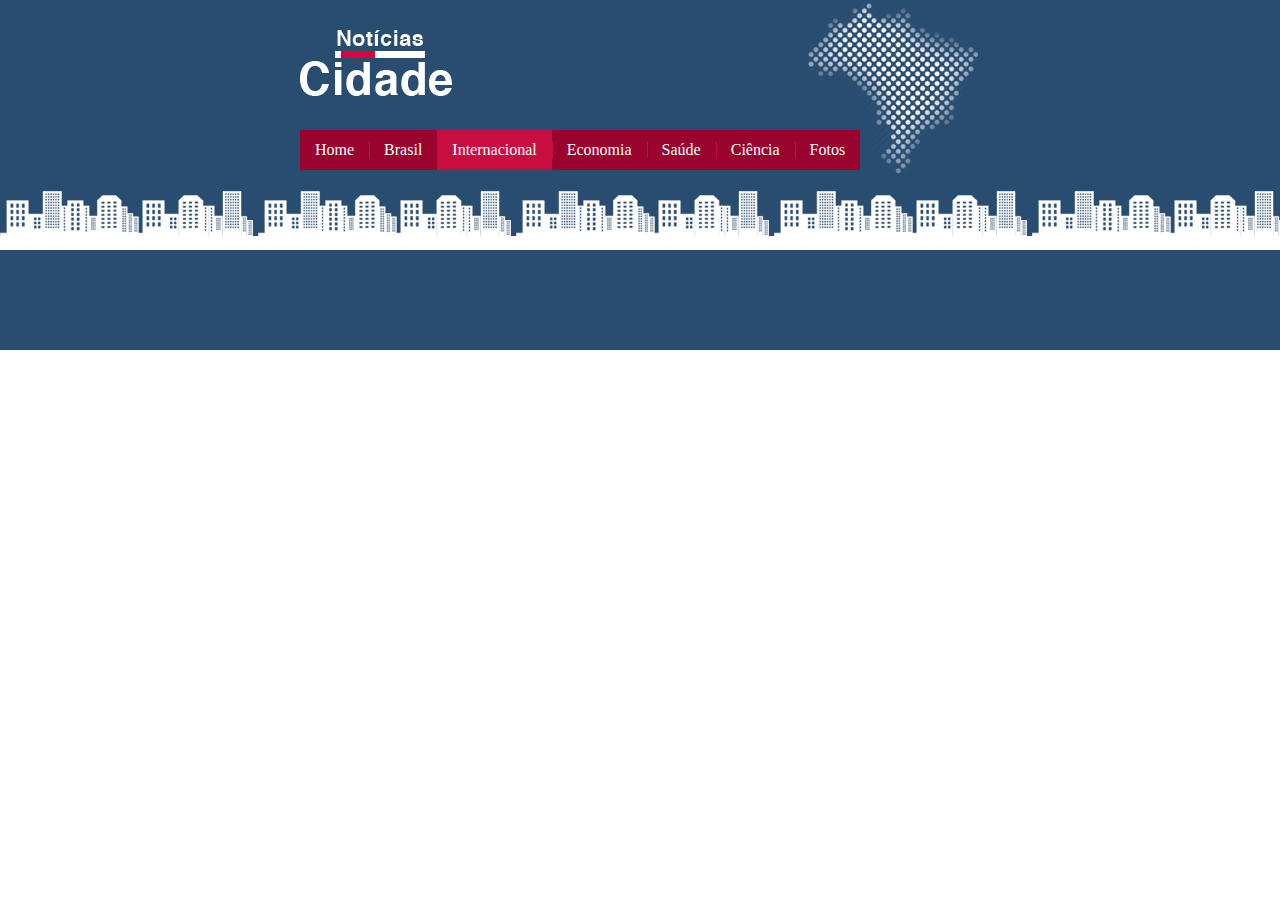
<file: Rascunho/internacional.html>
<!DOCTYPE html>
<html lang="pt-br">
  <head>
    <meta charset="utf-8">
    <title></title>
    <link rel="stylesheet" href="estilo.css">
  </head>
  <body>
    <header>
      <div class="conteiner">

        <div id="logo-menu">
           <img src="img/logo.png" alt="NotíciasCidade">
           <div id="menu-horizontal">
             <ul>
               <li><a href="index.html" class="remove">Home</a></li>
               <li><a href="brasil.html">Brasil</a></li>
               <li class="seleciona"><a href="internacional.html">Internacional</a></li>
               <li><a href="economia.html">Economia</a></li>
               <li><a href="saude.html">Saúde</a></li>
               <li><a href="ciencia.html">Ciência</a></li>
               <li><a href="fotos.html">Fotos</a></li>
             </ul>
           </div>
        </div>

        <div id="mapa">
          <img src="img/detalhe-topo.png" alt="mapa">
        </div>
      </div>
    </header>

    <main>

    </main>

    <footer>

    </footer>
  </body>
</html>
</file>
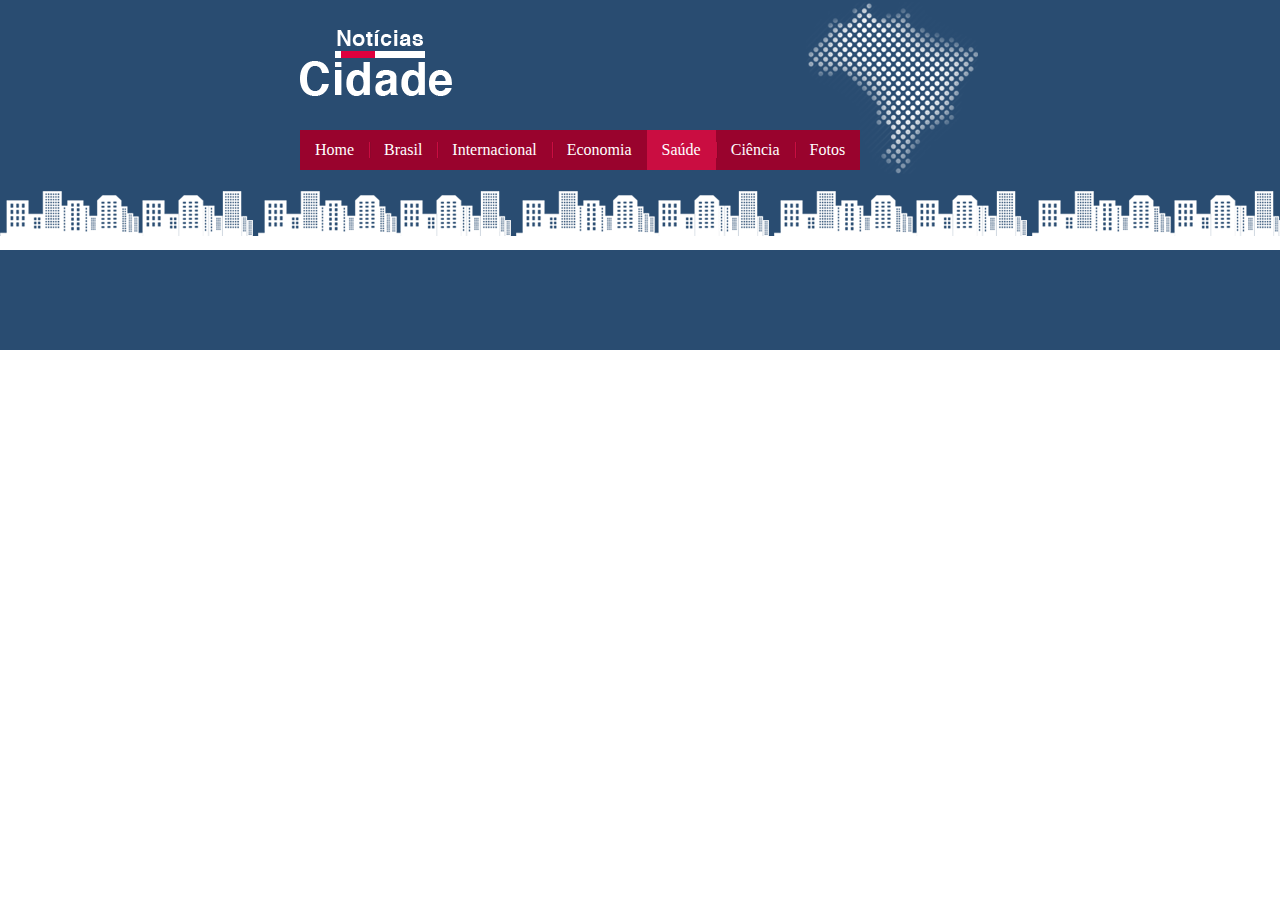
<file: Rascunho/saude.html>
<!DOCTYPE html>
<html lang="pt-br">
  <head>
    <meta charset="utf-8">
    <title></title>
    <link rel="stylesheet" href="estilo.css">
  </head>
  <body>
    <header>
      <div class="conteiner">

        <div id="logo-menu">
           <img src="img/logo.png" alt="NotíciasCidade">
           <div id="menu-horizontal">
             <ul>
               <li><a href="index.html" class="remove">Home</a></li>
               <li><a href="brasil.html">Brasil</a></li>
               <li><a href="internacional.html">Internacional</a></li>
               <li><a href="economia.html">Economia</a></li>
               <li class="seleciona"><a href="saude.html">Saúde</a></li>
               <li><a href="ciencia.html">Ciência</a></li>
               <li><a href="fotos.html">Fotos</a></li>
             </ul>
           </div>
        </div>

        <div id="mapa">
          <img src="img/detalhe-topo.png" alt="mapa">
        </div>
      </div>
    </header>

    <main>

    </main>

    <footer>

    </footer>
  </body>
</html>
</file>
<file: css/estilo.css>
* {
   margin: 0px;
   padding: 0px;
 }

 body {
   font-family: "Times News Roman", Helvetica, Lucida, sans-serif;
   font-size: 16px;
   background: #FFF url('../img/fundo.png') repeat-x;
 }

 p {
   margin-bottom: 8px;
 }

 .container {
   width: 750px;
   margin: 0px auto;
 }

 .topo {
   height: 150px;
   padding-top: 30px;
   margin-bottom: 60px;
   background: url('../img/detalhe-topo.png') no-repeat right top;
 }

 #logo {
   width: 152px;
   height: 66px;
   text-indent: -3000px;
   background: url('../img/logo.png') no-repeat;
 }

 /*Barra de navegação*/
 ul {
   list-style-type: none;
 }

 .topo ul {
   background-color: #B10333;
   float: left;
   margin-top: 30px;
 }

 .topo li {
   float: left;
 }

 .topo li a {
   display: block;
   padding: 8px 17px;
   line-height: 35px;
   text-decoration: none;
   color: white;
   background: url('../img/divisor.png') no-repeat left center;
 }

 .topo li a:hover {
   color: #610B21;
 }

 .seleciona {
   background-color: #DF013A;
 }

 #remove {
   background: none;
 }

 /*Colunas*/
 .primario {
   width: 270px;
   margin: 0 0 20px 195px;
   float: left;
 }

 .secundario {
   width: 270px;
   margin: 0 0 20px 15px;
   float: left;
 }

 .lateral {
   width: 180px;
   margin: 0 0 20px -750px;
   float: left;
 }

 .duas-colunas .primario {
   width: 555px;
 }

 .uma-coluna .primario {
   width: 750px;
   margin: 0 0 20px 0;
   float: none;
 }

 /*Caixa*/
 .caixa {
   margin-top: 10px;
   padding: 5px;
   background: #f2f2f2 url('../img/fundo-caixa.png');
 }

 .caixa-conteudo {
   background: white;
   margin-top: 5px;
   padding: 5px;
 }

 h3 {
   font-size: 20px;
   color: white;
   background: #294C71;
   padding: 5px;
 }

 h4 {
   font-size: 14px;
   text-transform: uppercase;
   display: inline-block;
   padding: 3px;
   margin-bottom: 3px;
   background-color: #B10333;
 }

 .branco {
   color: white;
 }

 .caixa-conteudo img {
   width: 100%;
 }

 .caixa-conteudo a {
   text-decoration: none;
   color: #B10333;
 }

 .caixa-conteudo a:hover {
   text-decoration: underline;
 }

 .lateral .caixa-conteudo a {
   display: block;
   color: black;
   padding: 10px;
   text-decoration: none;
 }

 .lateral .caixa-conteudo a:hover {
   color: #A1A1A1;
   padding-left: 20px;
   background: url('../img/marcador.png') no-repeat left center;
   transition-duration: 0.1s;
 }

 #formulario input[type="text"] {
   width: 90%;
   height: 30px;
   padding: 3px;
   border: 1px solid #ccc;
   margin-top: 3px;
 }

 #formulario input[type="submit"] {
   background: #B10333;
   border-color: #8A0829;
   padding: 3px;
   margin-top: 1px;
   color: white;
 }

 /*Caixa em lista*/
 .caixa-lista ul li {
   height: 55px;
   font-size: 14px;
   margin-top: 5px;
   border-bottom: 1px solid #ccc;
 }

 .caixa-lista ul li:nth-last-child(1) {
   border: none;
 }

 .caixa-lista ul li a {
   color: black;
 }

 .caixa-lista ul li a h5 {
   color: #0489B1;
 }

 .caixa-lista ul li a:hover {
   text-decoration: none;
 }

 .caixa-lista ul li a img {
   width: 70px;
   float: left;
   margin-right: 10px;
 }




 /*Rodape*/
 .rodape {
   clear: both;
   line-height: 150px;
   color: white;
   background: #294C71;
 }
</file>
<file: Rascunho/estilo.css>
* {
  margin: 0px;
  padding: 0px;
  font: 16px, "Times News Roman", helvetica, lucida, sans-serif;
}

body {
  background-color: white;
  font-family: "Times New Roman", Helvetica, Lucida, sans-serif;
  font-size: 16px;
}

/****************Cabeçalho*******************/
header {
  background: #294C71 url('img/fundo.png') repeat-x left bottom;
  height: 240px;
}

.conteiner {
  width: 680px;
  margin: 0px auto;
  position: relative;
}

#logo-menu {
  float: left;
  position: relative;
  margin-top: 30px;
  z-index: 1;
}

#menu-horizontal ul {
  list-style-type: none;
  float: left;
  margin-top: 30px;
  background: #99032d;
}

#menu-horizontal ul li {
  float: left;
}

#menu-horizontal ul li a {
  display: block;
  color: white;
  text-decoration: none;
  padding: 0 15px;
  line-height: 40px;
  background: url('img/divisor.png') no-repeat left center;
}

#menu-horizontal ul li a:hover {
  color: black;
}

.seleciona {
  background-color: #CA0D41;
}

#menu-horizontal ul li.seleciona a {
  background: none;
}

#menu-horizontal ul li a.remove {
  background: none;
}

#mapa {
  position: absolute;
  top: 0px;
  right: 0px;
  z-index: 0;
}

/****************Corpo*******************/
h3 {
  background-color: #294C71;
  color: white;
  text-align: center;
  margin: 5px;
  padding: 2px;
}

h4 {
  text-transform: uppercase;
  margin-bottom: 4px;
  font-size: 14px;
  display: inline-block;
  background-color: #99032d;
  padding: 3px;
}

.branco {
  color: white;
}

#conteudo {
  width: 520px;
  float: right;
  margin-bottom: 30px;
}

.caixa {
  width: 220px;
  height: 300px;
  margin-top: 40px;
  margin-left: 40px;
  float: left;
  background: url('img/fundo-caixa.png') left top;
}

.caixa-interna {
  width: 90%;
  margin: 0px auto;
  margin-bottom: 5px;
  background-color: white;
  padding-top: 1px;
  padding: 5px;
}

.caixa-interna img {
  width: 100%;
}

.caixa-interna p {
  margin-top: 5px;
}

.caixa-interna a {
  display: block;
  text-decoration: none;
  color: #CA0D41;
  margin-top: 2px;
}

.caixa-interna a:hover {
  text-decoration: underline;
}

.conteudo-caixa img {
  width: 80px;
  float: left;
  margin-right: 6px;
}

.conteudo-caixa {
  width: 100%;
  height: 58px;
  font-size: 13px;
  border-bottom: 1px solid #ccc;
  margin-top: 5px;
}

.conteudo-caixa h5 {
  font-size: 13px;
  color: #58ACFA;
}

.conteudo-caixa p {
  color: black;
}

.conteudo-caixa a:hover {
  text-decoration: none;
}

/******Menu Vertical********/

.menu-vertical {
  width: 160px;
  margin-top: 40px;
  float: left;
  background: url('img/fundo-caixa.png') left top;
}

.caixa-vertical-conteudo {
  background-color: white;
  width: 90%;
  margin: 0px auto 7px auto;
}

#menu-vertical-entrevista ul {
  list-style-type: none;
}

#menu-vertical-entrevista ul li a {
  display: block;
  text-decoration: none;
  color: black;
  padding: 15px 0px 15px 8px;
}

#menu-vertical-entrevista ul li a:hover {
  background: #CA0D41;
  color: white;
}

#menu-vertical-news .caixa-interna {
  margin-top: 10px;
}

input[type="text"] {
  display: block;
  width: 80%;
  height: 30px;
  padding-left: 4px;
  margin-top: 5px;
  border: 1px solid #ccc;
}

input[type="submit"] {
  display: block;
  padding: 6px;
  border: 1px solid #ccc;
  background: #CA0D41;
  color: white;
}

/****Rodapé*****/
footer {
  clear: both;
  background-color: #294C71;
  height: 100px;
  margin-top: 10px;
  line-height: 100px;
}
</file>
